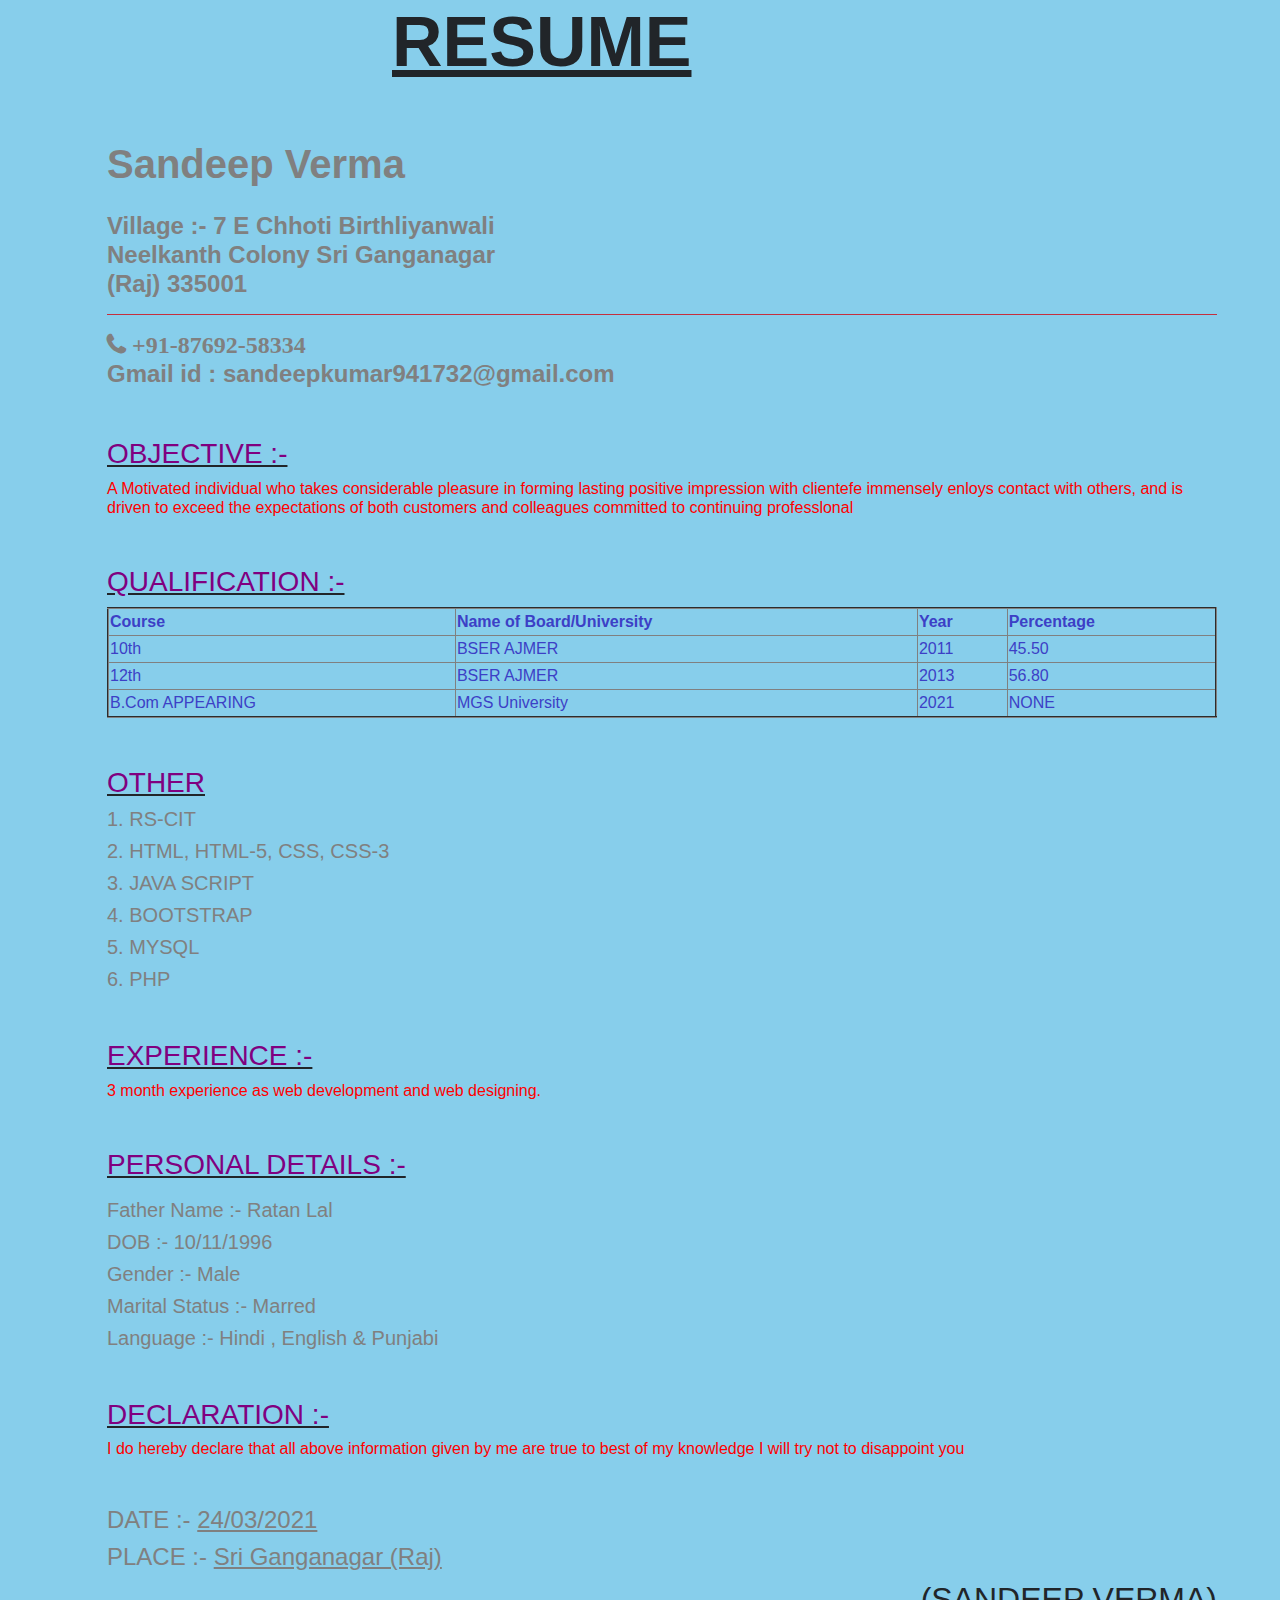
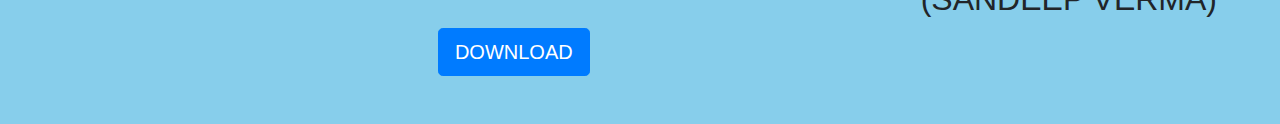
<file: resume.html>
<!DOCTYPE html>
<html>
<head>
	<title></title>
<meta charset="utf-8">
<meta name="viewport" content="width=device-width, initial-scale=1, shrink-to-fit=no">
<title>Bootstrap 4 .scrollspy('refresh') Method</title>
<link rel="stylesheet" href="https://stackpath.bootstrapcdn.com/bootstrap/4.5.2/css/bootstrap.min.css">
<link rel="stylesheet" href="https://maxcdn.bootstrapcdn.com/font-awesome/4.7.0/css/font-awesome.min.css">
<script src="https://code.jquery.com/jquery-3.5.1.min.js"></script>
<script src="https://cdn.jsdelivr.net/npm/popper.js@1.16.1/dist/umd/popper.min.js"></script>
<script src="https://stackpath.bootstrapcdn.com/bootstrap/4.5.2/js/bootstrap.min.js"></script>

<style>
		body  {background-color:skyblue}
		.colr {float: right;}

		

		h3  {color:purple}
		h4  {color:gray}
		h5  {color: gray}
		h6  {color:red}
		table {color:#3c40c6}

	</style>
</head>
<body>

	<div class="container mr-5">
		<div class="row">
			<u><h1 class="text-uppercase" style="font-weight: bold;margin-left:300px;font-size:70px">RESUME</h1></u>
		</div>
		
			<h4 class="mt-5" style="font-weight: bold; font-size:40px">Sandeep Verma</h4>

			<h4 class="mt-4 vill" style="font-weight: bold;">Village :- 7 E Chhoti Birthliyanwali<br> Neelkanth Colony Sri Ganganagar <br>(Raj) 335001</h4><hr class="bg-danger">

			<h4>
				<i class="fa fa-phone" style="font-weight: bold"> +91-87692-58334</i>
				<p style="font-weight: bold">Gmail id : sandeepkumar941732@gmail.com</p>
			</h4>

			<u><h3 class="mt-5">OBJECTIVE :-</h3></u>
			<h6>A Motivated individual who takes considerable pleasure in forming lasting positive impression with clientefe immensely enloys
contact with others, and is driven to exceed the expectations of both customers and colleagues committed to continuing professlonal</h6>

			<u><h3 class="mt-5">QUALIFICATION :-</h3></u>

			<table border="2px solid" width="100%">
				<tr>
					<th>Course</th>
					<th>Name of Board/University</th>
					<th>Year</th>
					<th>Percentage</th>
				</tr>
				<tr>
					<td>10th</td>
					<td>BSER AJMER</td>
					<td>2011</td>
					<td>45.50</td>
				</tr>
				<tr>
					<td>12th</td>
					<td>BSER AJMER</td>
					<td>2013</td>
					<td>56.80</td>
				</tr>
				<tr>
					<td>B.Com APPEARING</td>
					<td>MGS University</td>
					<td>2021</td>
					<td>NONE</td>
				</tr>
			</table>

			<u><h3 class="mt-5">OTHER</h3></u>
				
				<h5>1. RS-CIT</h5>
				<h5>2. HTML, HTML-5, CSS, CSS-3</h5>
				<h5>3. JAVA SCRIPT</h5>
				<h5>4. BOOTSTRAP</h5>
				<h5>5. MYSQL</h5>
				<h5>6. PHP</h5>
				
		
				<u><h3 class="mt-5">EXPERIENCE :-</h3></u>
				<h6> 3 month experience as web development and web designing.</h6>
				
				<u><h3 class="mt-5">PERSONAL DETAILS :-</h3></u>
				<h5 class="mt-3">Father Name :- Ratan Lal</h5>
				<h5>DOB :- 10/11/1996</h5>
				<h5>Gender :- Male</h5>
				<h5>Marital Status :- Marred</h5>
				<h5>Language :- Hindi , English & Punjabi</h5>
			
			<u><h3 class="mt-5">DECLARATION :-</h3></u>
			<h6>I do hereby declare that all above information given by me are true to best of my
knowledge I will try not to disappoint you</h6>
				
			
		<h4 class="mt-5">DATE :- <u>24/03/2021</u></h4>
		<h4 class="mt-2">PLACE :- <u>Sri Ganganagar (Raj)</u></h4>

		<div class="colr">
	<h2>(SANDEEP VERMA)</h2>
</div>
<center>
<input class="btn btn-primary btn-lg mt-5 mb-5 " type="button" name="button" value="DOWNLOAD" onclick="print();">
</center>
	</div>




</body>
</html>
</file>
